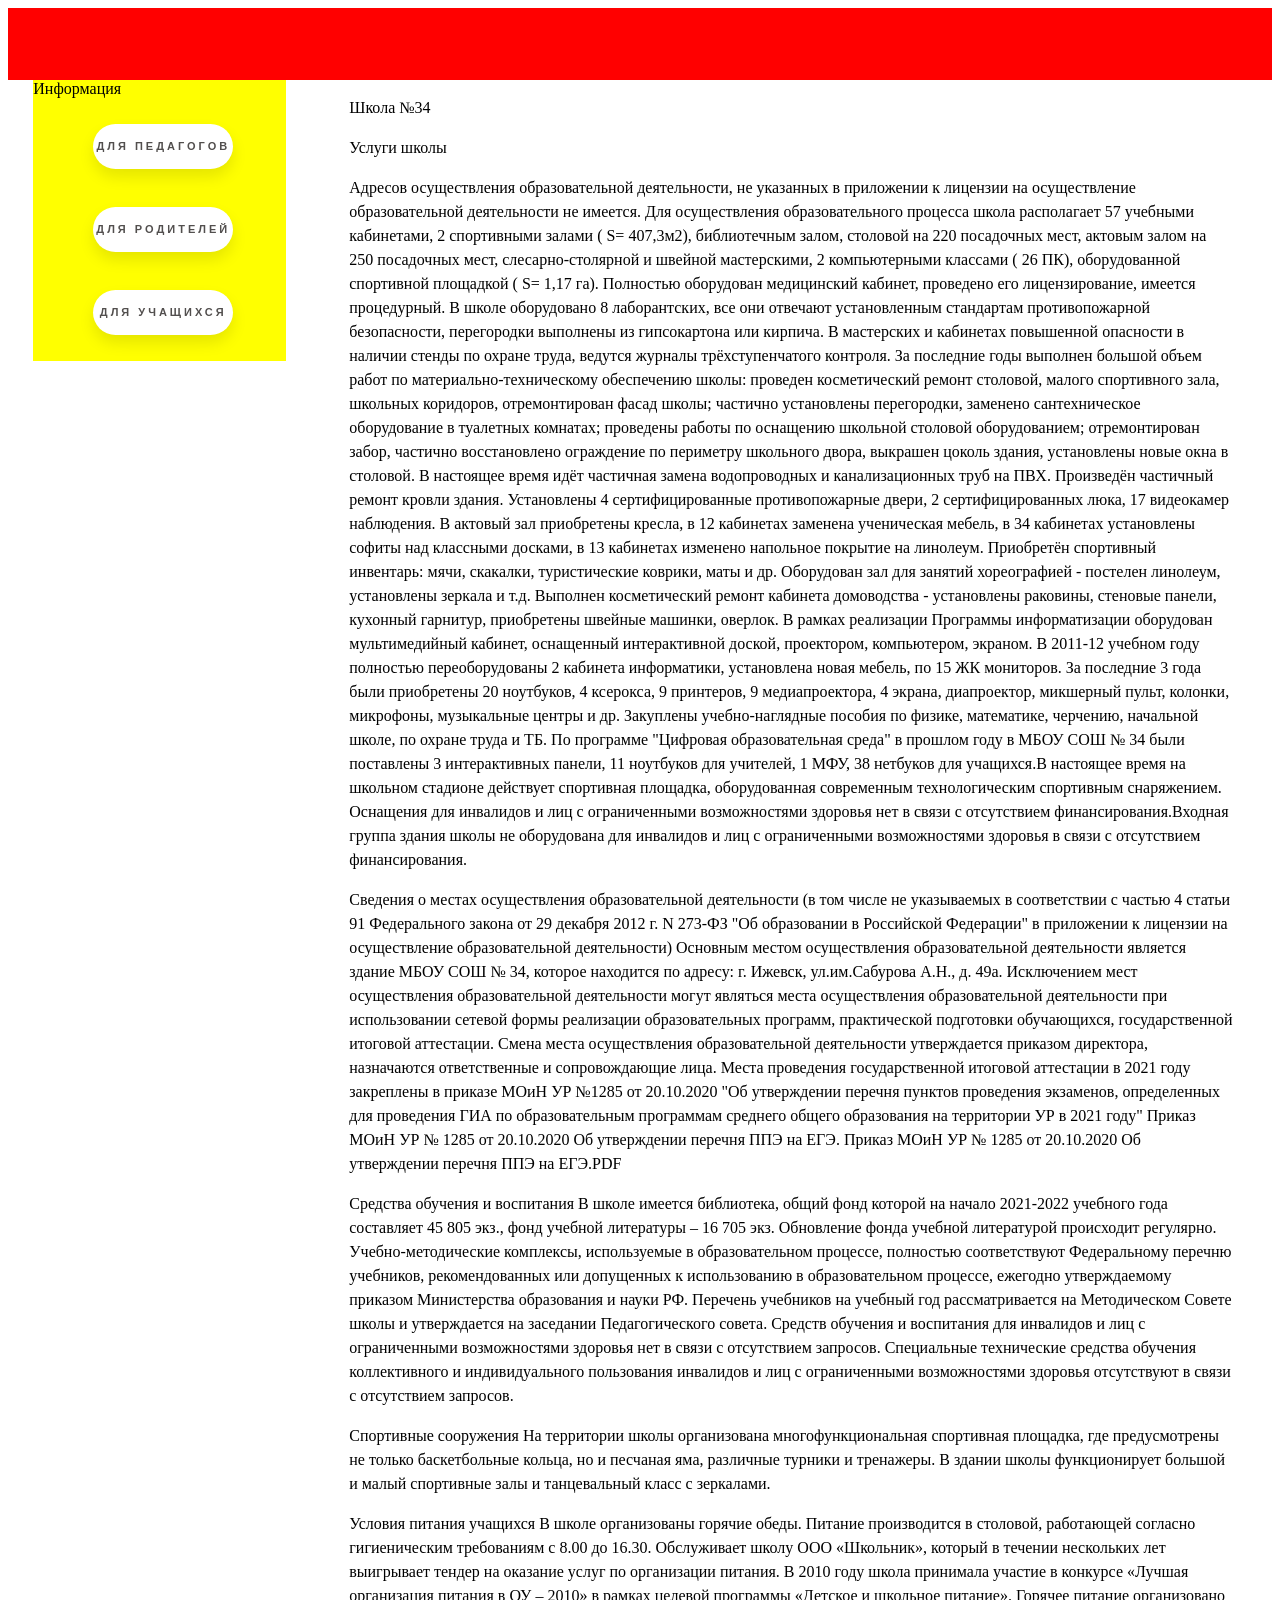
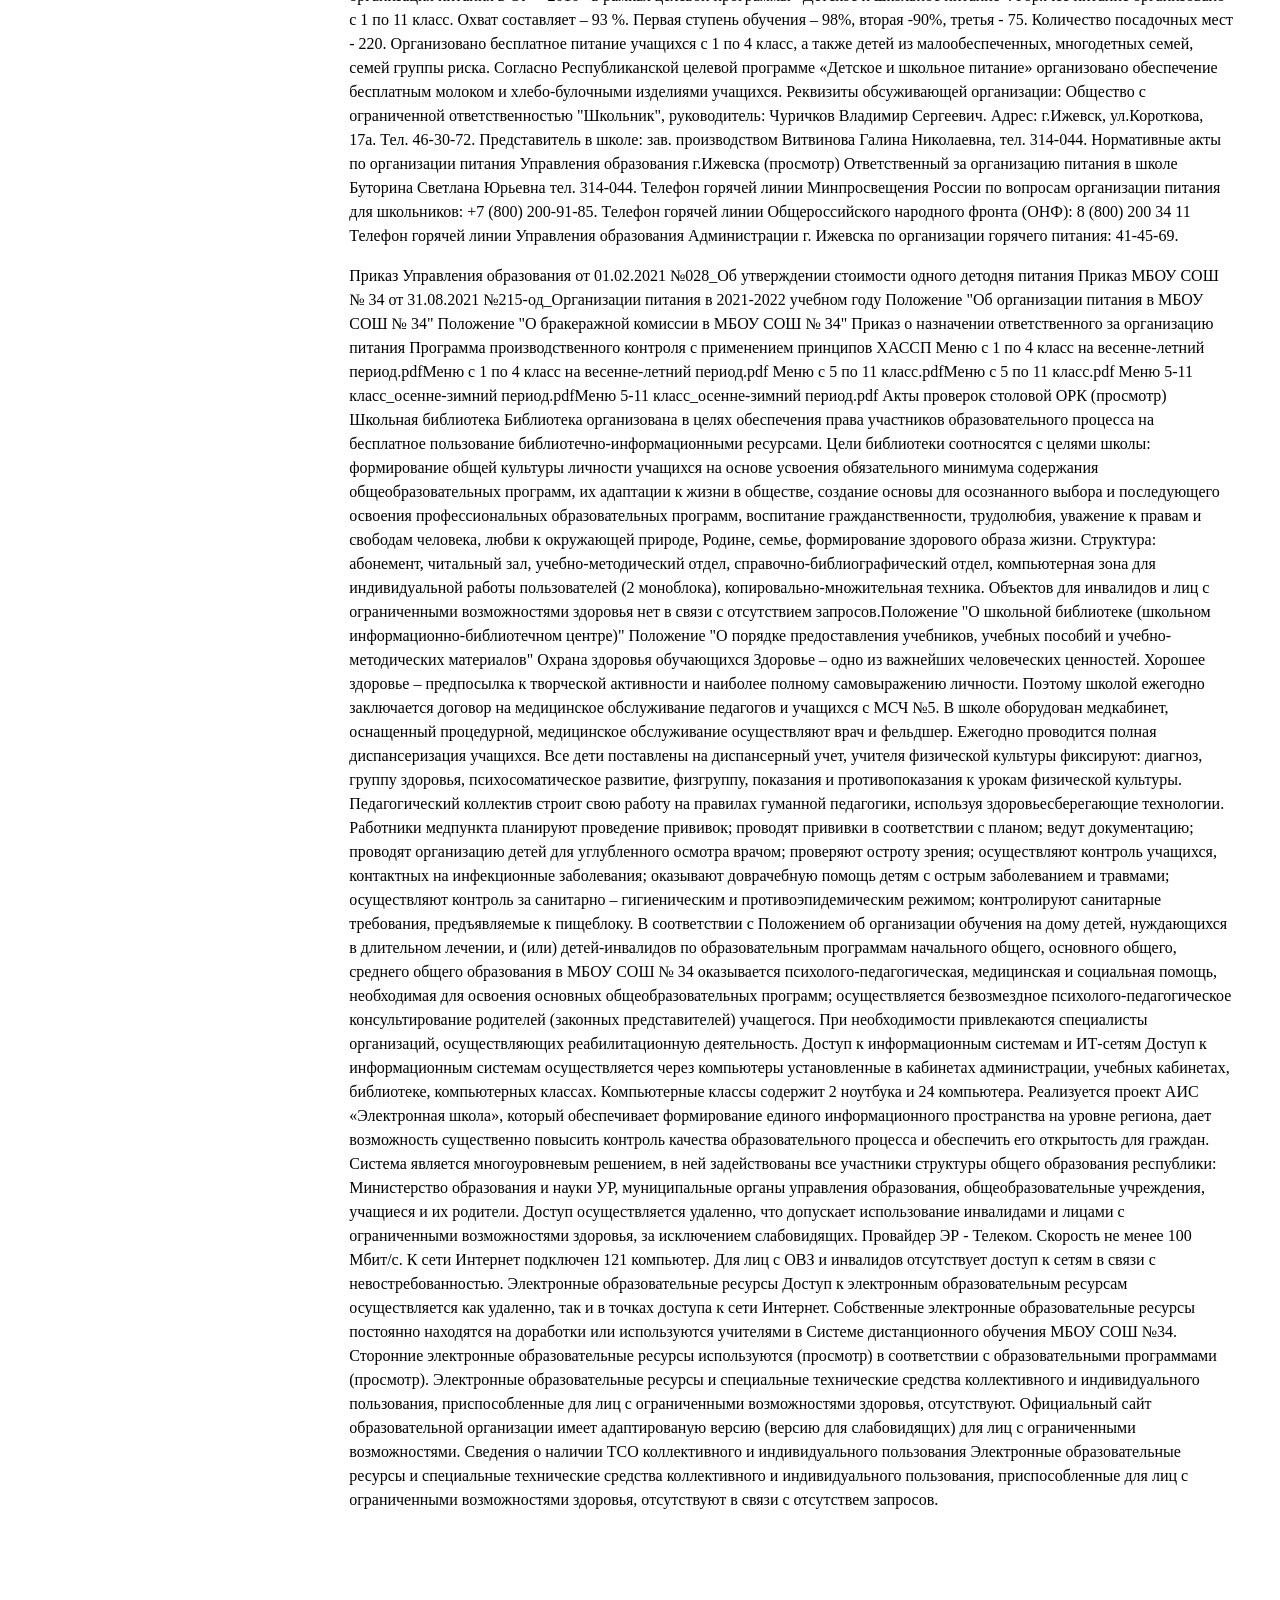
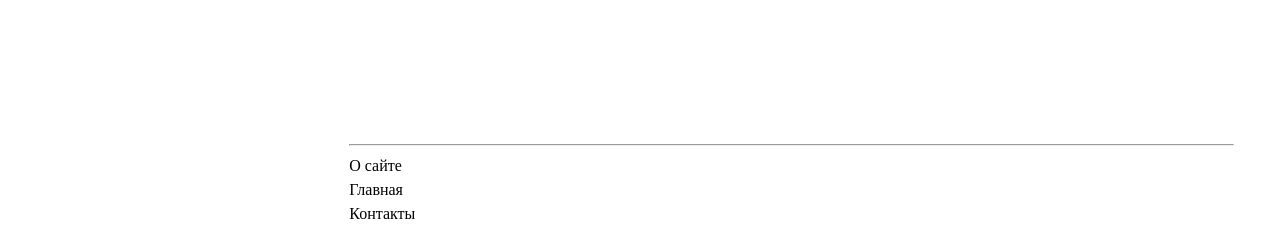
<file: index.html>
<html>
<head>
 <link rel="stylesheet" href="style2.css">
</head>

<body>
<div class = "top">
<br><br><br><br>
</div>

<div class = "left">
	Информация
	<ul>
		<li> <a href="информация_для_педагогов.html" class="floating-button">для педагогов</a>  </li>
		<br>
		<li> <a href="информация для родителей.html" class="floating-button">для родителей</a>  </li>
		<br>
		<li> <a href="информация для учащихся.html" class="floating-button">для учащихся</a> </li>
	</ul>
</div>
<div class = "right">

	<p>Школа №34</p>
	Услуги школы
	<p>
	Адресов осуществления образовательной деятельности, не указанных в приложении к лицензии на осуществление образовательной деятельности не имеется.
        Для осуществления образовательного процесса школа располагает 57 учебными кабинетами, 2 спортивными залами ( S= 407,3м2), библиотечным залом, столовой на 220 посадочных мест, актовым залом на 250 посадочных мест, слесарно-столярной и швейной мастерскими, 2 компьютерными классами ( 26 ПК), оборудованной спортивной площадкой ( S= 1,17 га). Полностью оборудован медицинский кабинет, проведено его лицензирование, имеется процедурный. В школе оборудовано 8 лаборантских, все они отвечают установленным стандартам противопожарной безопасности, перегородки выполнены из гипсокартона или кирпича. В мастерских и кабинетах повышенной опасности в наличии стенды по охране труда, ведутся журналы трёхступенчатого контроля.

               За последние годы выполнен большой объем работ по материально-техническому обеспечению школы: проведен косметический ремонт столовой, малого спортивного зала,  школьных коридоров, отремонтирован фасад школы; частично установлены перегородки, заменено сантехническое оборудование в туалетных комнатах; проведены работы по оснащению школьной столовой оборудованием; отремонтирован забор, частично  восстановлено ограждение по  периметру школьного двора, выкрашен цоколь здания, установлены новые окна в столовой. В настоящее время идёт частичная замена водопроводных и канализационных труб на ПВХ. Произведён частичный ремонт кровли здания. Установлены 4 сертифицированные противопожарные двери, 2 сертифицированных люка, 17 видеокамер наблюдения.  В актовый зал приобретены кресла, в 12 кабинетах заменена ученическая мебель, в 34 кабинетах установлены софиты над классными досками, в 13 кабинетах изменено напольное покрытие  на линолеум. Приобретён спортивный инвентарь: мячи, скакалки, туристические коврики, маты и др.  Оборудован зал для занятий хореографией - постелен линолеум, установлены зеркала и т.д. Выполнен косметический ремонт кабинета домоводства - установлены раковины, стеновые панели, кухонный гарнитур, приобретены швейные машинки, оверлок.  В рамках реализации Программы информатизации  оборудован  мультимедийный кабинет, оснащенный интерактивной доской, проектором, компьютером, экраном. В 2011-12 учебном году полностью переоборудованы 2 кабинета  информатики, установлена новая мебель, по 15 ЖК мониторов.  За последние 3 года были приобретены  20 ноутбуков, 4 ксерокса, 9 принтеров, 9 медиапроектора, 4 экрана, диапроектор, микшерный пульт, колонки, микрофоны, музыкальные центры  и др. Закуплены учебно-наглядные пособия по физике, математике, черчению, начальной школе, по охране труда и ТБ.


           По программе "Цифровая образовательная среда" в прошлом году в МБОУ СОШ № 34  были поставлены  3 интерактивных панели, 11 ноутбуков для учителей, 1 МФУ, 38 нетбуков для учащихся.​

           В настоящее время на школьном стадионе  действует спортивная площадка, оборудованная современным технологическим  спортивным снаряжением.

          Оснащения для инвалидов и лиц с ограниченными возможностями здоровья нет в связи с отсутствием финансирования.​

       Входная группа здания школы не оборудована для инвалидов и лиц с ограниченными возможностями здоровья в связи с отсутствием финансирования.​
<p>
​Сведения о местах осуществления образовательной деятельности
(в том числе не указываемых в соответствии с частью 4 статьи 91 Федерального закона от 29 декабря 2012 г. N 273-ФЗ "Об образовании в Российской Федерации" в приложении к лицензии на осуществление образовательной деятельности)

     Основным местом осуществления образовательной деятельности является здание МБОУ СОШ № 34, которое находится по адресу: г. Ижевск, ул.им.Сабурова А.Н., д. 49а.

     Исключением мест осуществления образовательной деятельности могут являться места осуществления образовательной деятельности при использовании сетевой формы реализации образовательных программ, практической подготовки обучающихся, государственной итоговой аттестации. Смена места осуществления образовательной деятельности утверждается приказом директора, назначаются ответственные и сопровождающие лица.

       Места проведения государственной итоговой аттестации в 2021 году закреплены в приказе МОиН УР №1285 от 20.10.2020 "Об утверждении перечня пунктов проведения экзаменов, определенных для проведения ГИА по образовательным программам среднего общего образования на территории УР в 2021 году"

Приказ МОиН УР № 1285 от 20.10.2020 Об утверждении перечня ППЭ на ЕГЭ. Приказ МОиН УР № 1285 от 20.10.2020 Об утверждении перечня ППЭ на ЕГЭ.PDF​ 
<p>
Средства обучения и воспитания
          В  школе имеется библиотека, общий фонд которой на начало 2021-2022 учебного года  составляет 45 805 экз., фонд учебной литературы – 16 705​ экз. Обновление фонда учебной литературой происходит регулярно.
       Учебно-методические комплексы, используемые в образовательном процессе, полностью соответствуют Федеральному перечню учебников, рекомендованных или допущенных к использованию в образовательном процессе, ежегодно утверждаемому приказом Министерства образования и науки РФ. Перечень учебников на учебный год рассматривается на Методическом Совете школы и утверждается на заседании Педагогического совета.
           Средств обучения и воспитания для инвалидов и лиц с ограниченными возможностями здоровья нет в связи с отсутствием запросов.
           ​ Специальные технические средства обучения коллективного и индивидуального пользования инвалидов и лиц с ограниченными возможностями здоровья отсутствуют в связи с отсутствием запросов.
<p>
Спортивные сооружения
                  На территории школы организована многофункциональная спортивная площадка, где предусмотрены не только баскетбольные кольца, но и песчаная яма, различные турники и тренажеры. 
 ​               В здании школы функционирует большой и малый спортивные залы и танцевальный класс с зеркалами.
              
<p>
Условия питания учащихся
                  В школе организованы горячие обеды. Питание производится  в столовой, работающей согласно гигиеническим требованиям с 8.00 до 16.30.
               Обслуживает школу ООО «Школьник», который в течении нескольких лет выигрывает тендер на оказание услуг по организации питания. В 2010 году  школа принимала участие в конкурсе  «Лучшая организация питания в ОУ – 2010» в рамках целевой программы «Детское и школьное питание». Горячее питание организовано с 1 по 11  класс. Охват составляет – 93 %. Первая ступень обучения – 98%, вторая -90%, третья - 75. Количество посадочных мест - 220.
    Организовано   бесплатное  питание учащихся с 1 по 4 класс, а также детей  из малообеспеченных, многодетных семей, семей группы риска. 
            Согласно Республиканской целевой программе  «Детское и школьное питание» организовано обеспечение бесплатным молоком и хлебо-булочными изделиями учащихся.
              Реквизиты обсуживающей организации: Общество с ограниченной ответственностью "Школьник", руководитель: Чуричков Владимир Сергеевич. Адрес: г.Ижевск, ул.Короткова, 17а. Тел. 46-30-72.
                 Представитель в школе: зав. производством Витвинова Галина Николаевна, тел. 314-044.
         Нормативные акты по организации питания Управления образования г.Ижевска (просмотр)
         Ответственный за организацию питания в школе Буторина Светлана Юрьевна тел. 314-044.
Телефон горячей линии Минпросвещения России по вопросам организации питания для школьников: +7 (800) 200-91-85.

Телефон горячей линии Общероссийского народного  фронта (ОНФ): 8 (800) 200 34 11​

           Телефон горячей линии Управления образования Администрации г. Ижевска по организации горячего питания: 41-45-69.
<p>
       Приказ Управления образования от 01.02.2021 №028_Об утверждении стоимости одного детодня питания
                         
              Приказ МБОУ СОШ № 34 от 31.08.2021 №215-од_Организации питания в 2021-2022 учебном году

              Положение "Об организации питания в МБОУ СОШ № 34"
             
              Положение "О бракеражной комиссии в МБОУ СОШ № 34"  

             Приказ о назначении ответственного за организацию питания ​
 ​
 
            Программа производственного контроля с применением принципов ХАССП   

             Меню с 1 по 4 класс на весенне-летний период.pdfМеню с 1 по 4 класс на весенне-летний период.pdf 
            Меню с 5 по 11 класс.pdfМеню с 5 по 11 класс.pdf
              Меню 5-11 класс_осенне-зимний период.pdfМеню 5-11 класс_осенне-зимний период.pdf
              
             Акты проверок столовой ОРК (просмотр​)
Школьная библиотека
           Библиотека организована в целях обеспечения права участников образовательного процесса на бесплатное пользование библиотечно-информационными ресурсами.

            Цели библиотеки соотносятся с целями школы: формирование общей культуры личности учащихся на основе усвоения обязательного минимума содержания общеобразовательных программ, их адаптации к жизни в обществе, создание основы для осознанного выбора и последующего освоения профессиональных образовательных программ, воспитание гражданственности, трудолюбия, уважение к правам и свободам человека, любви к окружающей природе, Родине, семье, формирование здорового образа жизни.

         Структура: абонемент, читальный зал, учебно-методический отдел, справочно-библиографический отдел, компьютерная зона для индивидуальной работы пользователей (2 моноблока), копировально-множительная техника.
     Объектов для инвалидов и лиц с ограниченными возможностями здоровья нет​ в связи с отсутствием запросов.​
 
Положение "О школьной библиотеке (школьном информационно-библиотечном центре)"
Положение "О порядке предоставления учебников, учебных пособий и учебно-методических материалов"  ​  
 Охрана здоровья обучающихся 
                   Здоровье – одно из важнейших человеческих ценностей. Хорошее здоровье – предпосылка к творческой активности и наиболее полному самовыражению личности. Поэтому школой ежегодно заключается договор на медицинское обслуживание педагогов и учащихся с МСЧ №5.  В школе оборудован медкабинет, оснащенный процедурной, медицинское обслуживание осуществляют врач и фельдшер. Ежегодно проводится полная диспансеризация учащихся. Все дети поставлены на диспансерный учет, учителя физической культуры фиксируют: диагноз, группу здоровья, психосоматическое развитие, физгруппу, показания и противопоказания к урокам физической культуры.
           Педагогический коллектив строит свою работу на правилах гуманной педагогики, используя здоровьесберегающие технологии.
              Работники медпункта планируют проведение прививок; проводят прививки в соответствии с планом; ведут  документацию; проводят организацию детей для углубленного осмотра врачом; проверяют  остроту зрения; осуществляют контроль учащихся, контактных на инфекционные заболевания; оказывают доврачебную помощь детям с острым заболеванием  и  травмами; осуществляют контроль за санитарно – гигиеническим и противоэпидемическим режимом; контролируют санитарные требования, предъявляемые к пищеблоку.
          В соответствии с Положением об организации обучения на дому детей, нуждающихся в длительном лечении, и (или) детей-инвалидов по образовательным программам начального общего, основного общего, среднего общего образования в МБОУ СОШ № 34 оказывается психолого-педагогическая, медицинская и социальная помощь, необходимая для освоения основных общеобразовательных программ; осуществляется безвозмездное психолого-педагогическое консультирование родителей (законных представителей) учащегося. При необходимости привлекаются специалисты организаций, осуществляющих реабилитационную деятельность.                 
Доступ к информационным системам и ИТ-сетям 
                      Доступ к информационным системам осуществляется через компьютеры установленные в кабинетах администрации, учебных кабинетах, библиотеке, компьютерных классах.​ Компьютерные классы содержит 2 ноутбука и 24 компьютера.
 
           Реализуется проект АИС «Электронная школа», который обеспечивает формирование единого информационного пространства на уровне региона, дает возможность существенно повысить контроль качества образовательного процесса и обеспечить его открытость для граждан. Система является многоуровневым решением, в ней задействованы все участники структуры общего образования республики: Министерство образования и науки УР, муниципальные органы управления образования, общеобразовательные учреждения, учащиеся и их родители. Доступ осуществляется удаленно, что допускает использование инвалидами и лицами с ограниченными возможностями здоровья, за исключением слабовидящих.
                  Провайдер ЭР - Телеком. Скорость не менее 100 Мбит/с. К сети Интернет подключен 121 компьютер.
                  Для лиц с ОВЗ и инвалидов отсутствует доступ к сетям в связи с невостребованностью. 
                  

Электронные образовательные ресурсы  
                      Доступ к электронным образовательным ресурсам осуществляется как удаленно, так и в точках доступа к сети Интернет. Собственные электронные образовательные ресурсы постоянно  находятся на доработки или используются учителями в Системе дистанционного обучения МБОУ СОШ №34.​ 
       Сторонние электронные образовательные ресурсы используются (просмотр) в соответствии с образовательными программами (просмотр​). Электронные образовательные ресурсы и специальные технические средства коллективного и индивидуального пользования, приспособленные для лиц с ограниченными возможностями здоровья, отсутствуют.
           Официальный сайт образовательной организации имеет адаптированую версию (версию для слабовидящих) для лиц с ограниченными возможностями. ​
 
Сведения о наличии ТСО коллективного и индивидуального пользования 

Электронные образовательные ресурсы и специальные технические средства коллективного и индивидуального пользования, приспособленные для лиц с ограниченными возможностями здоровья, отсутствуют в связи с отсутствем запросов.
 
<br><br><br><br><br><br><br><br><br><br>

<hr>
О сайте
<br>
Главная
<br>
Контакты

</div>
</body>
</html>
</file>
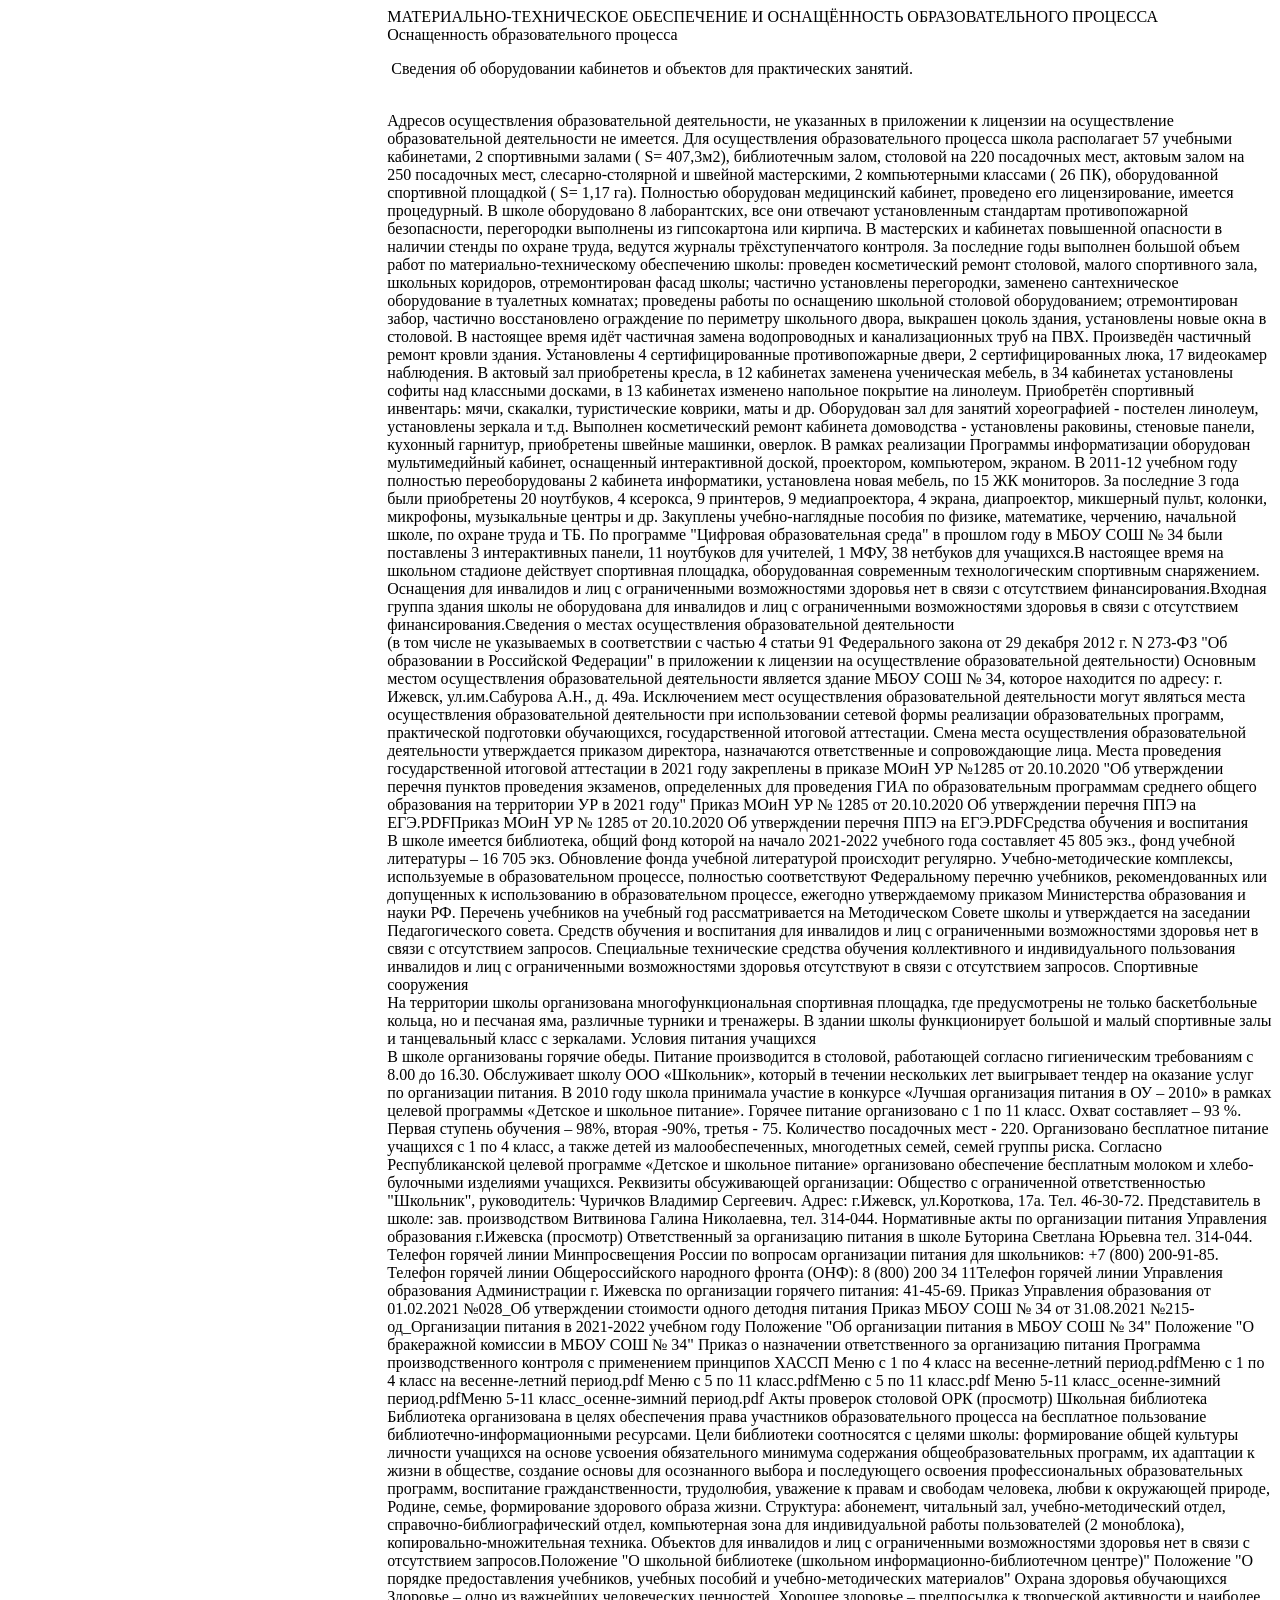
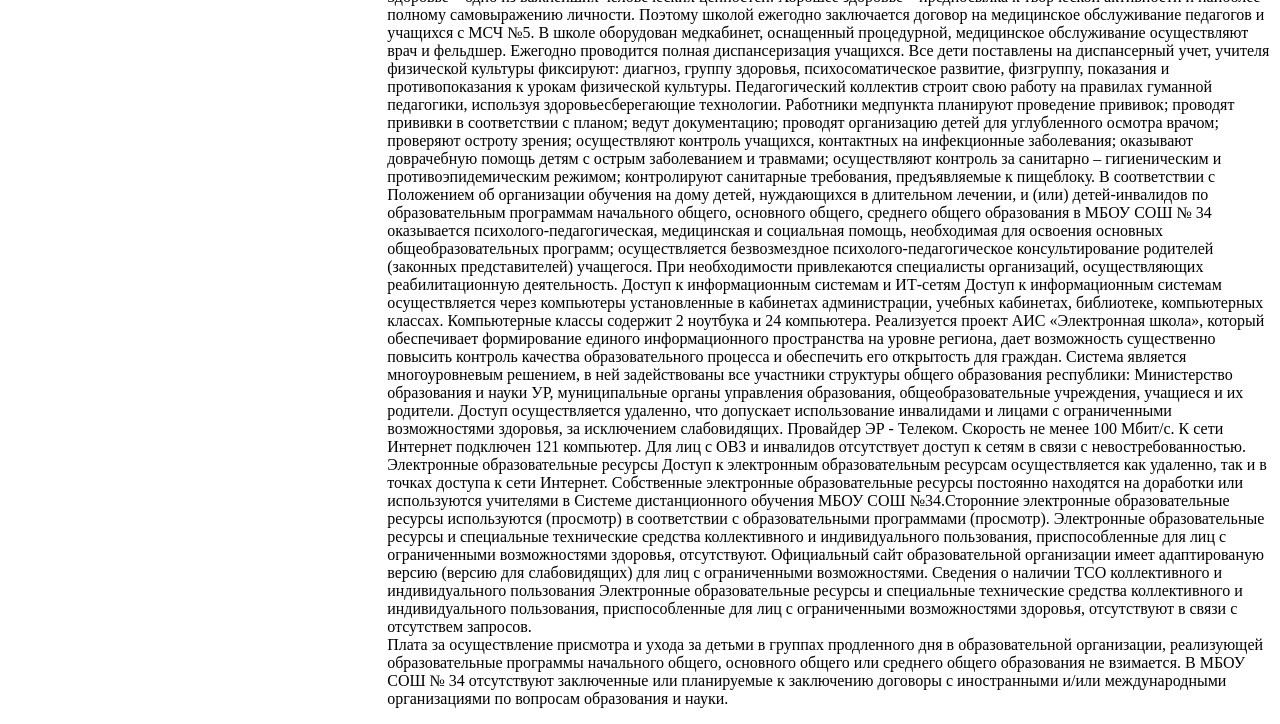
<file: информация для родителей.html>
<html>
<head>
 <link rel="stylesheet" href="style.css">
</head>

<body bgcolor="#FAEBD7">
	
<div class = "right">
​​МАТЕРИАЛЬНО-ТЕХНИЧЕСКОЕ ОБЕСПЕЧЕНИЕ​ И ОСНАЩЁННОСТЬ ОБРАЗОВАТЕЛЬНОГО ПРОЦЕССА

<br>

Оснащенность образовательного процесса<p>

​    Сведения об оборудовании кабинетов и объектов для практических занятий.<p>
<br>
​ 
             Адресов осуществления образовательной деятельности, не указанных в приложении к лицензии на осуществление образовательной деятельности не имеется.
        Для осуществления образовательного процесса школа располагает 57 учебными кабинетами, 2 спортивными залами ( S= 407,3м2), библиотечным залом, столовой на 220 посадочных мест, актовым залом на 250 посадочных мест, слесарно-столярной и швейной мастерскими, 2 компьютерными классами ( 26 ПК), оборудованной спортивной площадкой ( S= 1,17 га). Полностью оборудован медицинский кабинет, проведено его лицензирование, имеется процедурный. В школе оборудовано 8 лаборантских, все они отвечают установленным стандартам противопожарной безопасности, перегородки выполнены из гипсокартона или кирпича. В мастерских и кабинетах повышенной опасности в наличии стенды по охране труда, ведутся журналы трёхступенчатого контроля.

               За последние годы выполнен большой объем работ по материально-техническому обеспечению школы: проведен косметический ремонт столовой, малого спортивного зала,  школьных коридоров, отремонтирован фасад школы; частично установлены перегородки, заменено сантехническое оборудование в туалетных комнатах; проведены работы по оснащению школьной столовой оборудованием; отремонтирован забор, частично  восстановлено ограждение по  периметру школьного двора, выкрашен цоколь здания, установлены новые окна в столовой. В настоящее время идёт частичная замена водопроводных и канализационных труб на ПВХ. Произведён частичный ремонт кровли здания. Установлены 4 сертифицированные противопожарные двери, 2 сертифицированных люка, 17 видеокамер наблюдения.  В актовый зал приобретены кресла, в 12 кабинетах заменена ученическая мебель, в 34 кабинетах установлены софиты над классными досками, в 13 кабинетах изменено напольное покрытие  на линолеум. Приобретён спортивный инвентарь: мячи, скакалки, туристические коврики, маты и др.  Оборудован зал для занятий хореографией - постелен линолеум, установлены зеркала и т.д. Выполнен косметический ремонт кабинета домоводства - установлены раковины, стеновые панели, кухонный гарнитур, приобретены швейные машинки, оверлок.  В рамках реализации Программы информатизации  оборудован  мультимедийный кабинет, оснащенный интерактивной доской, проектором, компьютером, экраном. В 2011-12 учебном году полностью переоборудованы 2 кабинета  информатики, установлена новая мебель, по 15 ЖК мониторов.  За последние 3 года были приобретены  20 ноутбуков, 4 ксерокса, 9 принтеров, 9 медиапроектора, 4 экрана, диапроектор, микшерный пульт, колонки, микрофоны, музыкальные центры  и др. Закуплены учебно-наглядные пособия по физике, математике, черчению, начальной школе, по охране труда и ТБ.


           По программе "Цифровая образовательная среда" в прошлом году в МБОУ СОШ № 34  были поставлены  3 интерактивных панели, 11 ноутбуков для учителей, 1 МФУ, 38 нетбуков для учащихся.​

           В настоящее время на школьном стадионе  действует спортивная площадка, оборудованная современным технологическим  спортивным снаряжением.

          Оснащения для инвалидов и лиц с ограниченными возможностями здоровья нет в связи с отсутствием финансирования.​

       Входная группа здания школы не оборудована для инвалидов и лиц с ограниченными возможностями здоровья в связи с отсутствием финансирования.​

​Сведения о местах осуществления образовательной деятельности
<br>
(в том числе не указываемых в соответствии с частью 4 статьи 91 Федерального закона от 29 декабря 2012 г. N 273-ФЗ "Об образовании в Российской Федерации" в приложении к лицензии на осуществление образовательной деятельности)

     Основным местом осуществления образовательной деятельности является здание МБОУ СОШ № 34, которое находится по адресу: г. Ижевск, ул.им.Сабурова А.Н., д. 49а.

     Исключением мест осуществления образовательной деятельности могут являться места осуществления образовательной деятельности при использовании сетевой формы реализации образовательных программ, практической подготовки обучающихся, государственной итоговой аттестации. Смена места осуществления образовательной деятельности утверждается приказом директора, назначаются ответственные и сопровождающие лица.

       Места проведения государственной итоговой аттестации в 2021 году закреплены в приказе МОиН УР №1285 от 20.10.2020 "Об утверждении перечня пунктов проведения экзаменов, определенных для проведения ГИА по образовательным программам среднего общего образования на территории УР в 2021 году"

Приказ МОиН УР № 1285 от 20.10.2020 Об утверждении перечня ППЭ на ЕГЭ.PDFПриказ МОиН УР № 1285 от 20.10.2020 Об утверждении перечня ППЭ на ЕГЭ.PDF​ 

Средства обучения и воспитания
<br>
          В  школе имеется библиотека, общий фонд которой на начало 2021-2022 учебного года  составляет 45 805 экз., фонд учебной литературы – 16 705​ экз. Обновление фонда учебной литературой происходит регулярно.
       Учебно-методические комплексы, используемые в образовательном процессе, полностью соответствуют Федеральному перечню учебников, рекомендованных или допущенных к использованию в образовательном процессе, ежегодно утверждаемому приказом Министерства образования и науки РФ. Перечень учебников на учебный год рассматривается на Методическом Совете школы и утверждается на заседании Педагогического совета.
           Средств обучения и воспитания для инвалидов и лиц с ограниченными возможностями здоровья нет в связи с отсутствием запросов.
           ​ Специальные технические средства обучения коллективного и индивидуального пользования инвалидов и лиц с ограниченными возможностями здоровья отсутствуют в связи с отсутствием запросов.

Спортивные сооружения
<br>
                  На территории школы организована многофункциональная спортивная площадка, где предусмотрены не только баскетбольные кольца, но и песчаная яма, различные турники и тренажеры. 
 ​               В здании школы функционирует большой и малый спортивные залы и танцевальный класс с зеркалами.
              

Условия питания учащихся
<br>
                  В школе организованы горячие обеды. Питание производится  в столовой, работающей согласно гигиеническим требованиям с 8.00 до 16.30.
               Обслуживает школу ООО «Школьник», который в течении нескольких лет выигрывает тендер на оказание услуг по организации питания. В 2010 году  школа принимала участие в конкурсе  «Лучшая организация питания в ОУ – 2010» в рамках целевой программы «Детское и школьное питание». Горячее питание организовано с 1 по 11  класс. Охват составляет – 93 %. Первая ступень обучения – 98%, вторая -90%, третья - 75. Количество посадочных мест - 220.
    Организовано   бесплатное  питание учащихся с 1 по 4 класс, а также детей  из малообеспеченных, многодетных семей, семей группы риска. 
            Согласно Республиканской целевой программе  «Детское и школьное питание» организовано обеспечение бесплатным молоком и хлебо-булочными изделиями учащихся.
              Реквизиты обсуживающей организации: Общество с ограниченной ответственностью "Школьник", руководитель: Чуричков Владимир Сергеевич. Адрес: г.Ижевск, ул.Короткова, 17а. Тел. 46-30-72.
                 Представитель в школе: зав. производством Витвинова Галина Николаевна, тел. 314-044.
         Нормативные акты по организации питания Управления образования г.Ижевска (просмотр)
         Ответственный за организацию питания в школе Буторина Светлана Юрьевна тел. 314-044.
Телефон горячей линии Минпросвещения России по вопросам организации питания для школьников: +7 (800) 200-91-85.

Телефон горячей линии Общероссийского народного  фронта (ОНФ): 8 (800) 200 34 11​

           Телефон горячей линии Управления образования Администрации г. Ижевска по организации горячего питания: 41-45-69.

       Приказ Управления образования от 01.02.2021 №028_Об утверждении стоимости одного детодня питания
                         
              Приказ МБОУ СОШ № 34 от 31.08.2021 №215-од_Организации питания в 2021-2022 учебном году

              Положение "Об организации питания в МБОУ СОШ № 34"
             
              Положение "О бракеражной комиссии в МБОУ СОШ № 34"  

             Приказ о назначении ответственного за организацию питания ​
 ​
 
            Программа производственного контроля с применением принципов ХАССП   

             Меню с 1 по 4 класс на весенне-летний период.pdfМеню с 1 по 4 класс на весенне-летний период.pdf 
            Меню с 5 по 11 класс.pdfМеню с 5 по 11 класс.pdf
              Меню 5-11 класс_осенне-зимний период.pdfМеню 5-11 класс_осенне-зимний период.pdf
              
             Акты проверок столовой ОРК (просмотр​)
Школьная библиотека
           Библиотека организована в целях обеспечения права участников образовательного процесса на бесплатное пользование библиотечно-информационными ресурсами.

            Цели библиотеки соотносятся с целями школы: формирование общей культуры личности учащихся на основе усвоения обязательного минимума содержания общеобразовательных программ, их адаптации к жизни в обществе, создание основы для осознанного выбора и последующего освоения профессиональных образовательных программ, воспитание гражданственности, трудолюбия, уважение к правам и свободам человека, любви к окружающей природе, Родине, семье, формирование здорового образа жизни.

         Структура: абонемент, читальный зал, учебно-методический отдел, справочно-библиографический отдел, компьютерная зона для индивидуальной работы пользователей (2 моноблока), копировально-множительная техника.
     Объектов для инвалидов и лиц с ограниченными возможностями здоровья нет​ в связи с отсутствием запросов.​
 
Положение "О школьной библиотеке (школьном информационно-библиотечном центре)"
Положение "О порядке предоставления учебников, учебных пособий и учебно-методических материалов"  ​  
 Охрана здоровья обучающихся 
                   Здоровье – одно из важнейших человеческих ценностей. Хорошее здоровье – предпосылка к творческой активности и наиболее полному самовыражению личности. Поэтому школой ежегодно заключается договор на медицинское обслуживание педагогов и учащихся с МСЧ №5.  В школе оборудован медкабинет, оснащенный процедурной, медицинское обслуживание осуществляют врач и фельдшер. Ежегодно проводится полная диспансеризация учащихся. Все дети поставлены на диспансерный учет, учителя физической культуры фиксируют: диагноз, группу здоровья, психосоматическое развитие, физгруппу, показания и противопоказания к урокам физической культуры.
           Педагогический коллектив строит свою работу на правилах гуманной педагогики, используя здоровьесберегающие технологии.
              Работники медпункта планируют проведение прививок; проводят прививки в соответствии с планом; ведут  документацию; проводят организацию детей для углубленного осмотра врачом; проверяют  остроту зрения; осуществляют контроль учащихся, контактных на инфекционные заболевания; оказывают доврачебную помощь детям с острым заболеванием  и  травмами; осуществляют контроль за санитарно – гигиеническим и противоэпидемическим режимом; контролируют санитарные требования, предъявляемые к пищеблоку.
          В соответствии с Положением об организации обучения на дому детей, нуждающихся в длительном лечении, и (или) детей-инвалидов по образовательным программам начального общего, основного общего, среднего общего образования в МБОУ СОШ № 34 оказывается психолого-педагогическая, медицинская и социальная помощь, необходимая для освоения основных общеобразовательных программ; осуществляется безвозмездное психолого-педагогическое консультирование родителей (законных представителей) учащегося. При необходимости привлекаются специалисты организаций, осуществляющих реабилитационную деятельность.                 
Доступ к информационным системам и ИТ-сетям 
                      Доступ к информационным системам осуществляется через компьютеры установленные в кабинетах администрации, учебных кабинетах, библиотеке, компьютерных классах.​ Компьютерные классы содержит 2 ноутбука и 24 компьютера.
 
           Реализуется проект АИС «Электронная школа», который обеспечивает формирование единого информационного пространства на уровне региона, дает возможность существенно повысить контроль качества образовательного процесса и обеспечить его открытость для граждан. Система является многоуровневым решением, в ней задействованы все участники структуры общего образования республики: Министерство образования и науки УР, муниципальные органы управления образования, общеобразовательные учреждения, учащиеся и их родители. Доступ осуществляется удаленно, что допускает использование инвалидами и лицами с ограниченными возможностями здоровья, за исключением слабовидящих.
                  Провайдер ЭР - Телеком. Скорость не менее 100 Мбит/с. К сети Интернет подключен 121 компьютер.
                  Для лиц с ОВЗ и инвалидов отсутствует доступ к сетям в связи с невостребованностью. 
                  

Электронные образовательные ресурсы  
                      Доступ к электронным образовательным ресурсам осуществляется как удаленно, так и в точках доступа к сети Интернет. Собственные электронные образовательные ресурсы постоянно  находятся на доработки или используются учителями в Системе дистанционного обучения МБОУ СОШ №34.​ 
       Сторонние электронные образовательные ресурсы используются (просмотр) в соответствии с образовательными программами (просмотр​). Электронные образовательные ресурсы и специальные технические средства коллективного и индивидуального пользования, приспособленные для лиц с ограниченными возможностями здоровья, отсутствуют.
           Официальный сайт образовательной организации имеет адаптированую версию (версию для слабовидящих) для лиц с ограниченными возможностями. ​
 
Сведения о наличии ТСО коллективного и индивидуального пользования 

Электронные образовательные ресурсы и специальные технические средства коллективного и индивидуального пользования, приспособленные для лиц с ограниченными возможностями здоровья, отсутствуют в связи с отсутствем запросов.
<br>
Плата за осуществление присмотра и ухода за детьми в группах продленного дня в образовательной организации, реализующей образовательные программы начального общего, основного общего или среднего общего образования не взимается.

В МБОУ СОШ № 34 отсутствуют заключенные или планируемые к заключению договоры с иностранными и/или международными организациями по вопросам образования и науки.
</body>
</html>
</file>
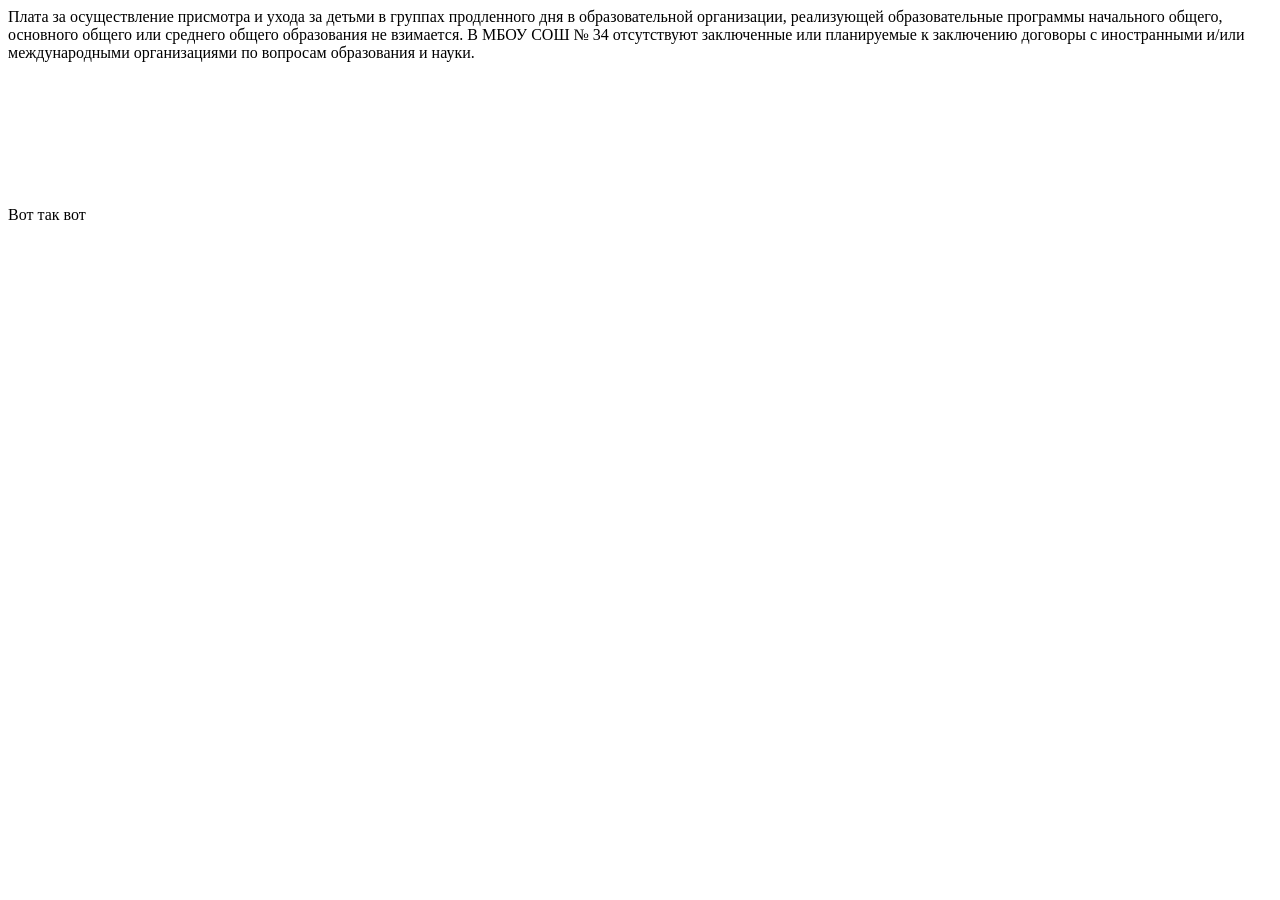
<file: информация_для_педагогов.html>
<html>
<head>
 <link rel="stylesheet" href="style.css">
</head>

<body bgcolor="#FAEBD7">

Плата за осуществление присмотра и ухода за детьми в группах продленного дня в образовательной организации, реализующей образовательные программы начального общего, основного общего или среднего общего образования не взимается.

В МБОУ СОШ № 34 отсутствуют заключенные или планируемые к заключению договоры с иностранными и/или международными организациями по вопросам образования и науки.
<br><br><br><br><br><br><br><br><br>
Вот так вот 
</body>
</html>
</file>
<file: style2.css>
body {
  background: url(https://html5book.ru/wp-content/uploads/2015/07/background39.png);
}
.floating-button {
  text-decoration: none;
  display: inline-block;
  width: 140px;
  height: 45px;
  line-height: 45px;
  border-radius: 45px;
  margin: 10px 20px;
  font-family: 'Montserrat', sans-serif;
  font-size: 11px;
  text-transform: uppercase;
  text-align: center;
  letter-spacing: 3px;
  font-weight: 600;
  color: #524f4e;
  background: white;
  box-shadow: 0 8px 15px rgba(0, 0, 0, .1);
  transition: .3s;
}
.floating-button:hover {
  background: #2EE59D;
  box-shadow: 0 15px 20px rgba(46, 229, 157, .4);
  color: white;
  transform: translateY(-7px);
}

a.boot {
  -webkit-transform: translate3D(0, 0, 0);
  -webkit-backface-visibility: hidden;
  color: #2d2d2d;
  padding: 14px 24px 12px;
  font-family: "Helvetica";
  letter-spacing: 1px;
  text-transform: uppercase;
  font-weight: 400;
  font-size: 20px;
  position: relative;
  overflow: hidden;
  text-decoration: none;
  display:block;
  width:90px;
  margin:20px auto;
  text-align:center;
}
a.boot:after {
  padding: 0;
  border: 2px solid #000000;
  content: '';
  width: 95%;
  height: 46px;
  display: block;
  position: absolute;
  z-index: -2;
  top: 0;
  left: 0;
}
a.boot:before {
  -webkit-transition: all 0s ease-in-out;
  -moz-transition: all 0s ease-in-out;
  -o-transition: all 0s ease-in-out;
  transition: all 0s ease-in-out;
  content: '';
  width: 100%;
  height: 60px;
  display: block;
  position: absolute;
  z-index: -1;
  border-left: 15px solid white;
  box-shadow: -20px 30px 30px white;
  background: transparent;
  top: 0px;
  left: -15px;
  margin-left: -1px;
  -webkit-transform: translate(0, 0);
  -moz-transform: translate(0, 0);
  -ms-transform: translate(0, 0);
  -o-transform: translate(0, 0);
  transform: translate(0, 0);
}



ul{ list-style-type: none;}
body {
  background: url(https://html5book.ru/wp-content/uploads/2015/07/background39.png);
  Highlight: 1.5;
}
.left
{float: left;
width: 20%;
background-color:yellow;
margin-left:2%;
}

.right{float: left;
width: 70%;
line-height:1.5;
padding-left:5%;
display: block;
background-color: white;
}
.top
{width:100%;
background-color:red;}
</file>
<file: style.css>
.container{
	width: 100%;
	max-width: 1024px;
	padding: 0 15px;
	margin: 0 auto;
	
}
.logo
{float: left;
}
nav 
{float: right;}
nav ul {
	margin: 0;
	padding: 0;
	list-style: none;
}
nav li 
{display: inline-block;
}
/* подвал на всю страницу*/
.container:after{
	content:"";
	display: table;
	clear: both;
}
nav
{background-color: #FFE4C4;}

nav a {
	text-decoration: none;
	line-height: 80px;
}
.left 
{float: left;
width: 30%;}
.right 
{float: right;
width: 70%;}

/* стиль фона с кнопками из информации*/
body {
  background: url(https://html5book.ru/wp-content/uploads/2015/07/background39.png);
}
.floating-button {
  text-decoration: none;
  display: inline-block;
  width: 140px;
  height: 45px;
  line-height: 45px;
  border-radius: 45px;
  margin: 10px 20px;
  font-family: 'Montserrat', sans-serif;
  font-size: 11px;
  text-transform: uppercase;
  text-align: center;
  letter-spacing: 3px;
  font-weight: 600;
  color: #524f4e;
  background: white;
  box-shadow: 0 8px 15px rgba(0, 0, 0, .1);
  transition: .3s;
}
.floating-button:hover {
  background: #2EE59D;
  box-shadow: 0 15px 20px rgba(46, 229, 157, .4);
  color: white;
  transform: translateY(-7px);
}

a.boot {
  -webkit-transform: translate3D(0, 0, 0);
  -webkit-backface-visibility: hidden;
  color: #2d2d2d;
  padding: 14px 24px 12px;
  font-family: "Helvetica";
  letter-spacing: 1px;
  text-transform: uppercase;
  font-weight: 400;
  font-size: 20px;
  position: relative;
  overflow: hidden;
  text-decoration: none;
  display:block;
  width:90px;
  margin:20px auto;
  text-align:center;
}
a.boot:after {
  padding: 0;
  border: 2px solid #000000;
  content: '';
  width: 95%;
  height: 46px;
  display: block;
  position: absolute;
  z-index: -2;
  top: 0;
  left: 0;
}
a.boot:before {
  -webkit-transition: all 0s ease-in-out;
  -moz-transition: all 0s ease-in-out;
  -o-transition: all 0s ease-in-out;
  transition: all 0s ease-in-out;
  content: '';
  width: 100%;
  height: 60px;
  display: block;
  position: absolute;
  z-index: -1;
  border-left: 15px solid white;
  box-shadow: -20px 30px 30px white;
  background: transparent;
  top: 0px;
  left: -15px;
  margin-left: -1px;
  -webkit-transform: translate(0, 0);
  -moz-transform: translate(0, 0);
  -ms-transform: translate(0, 0);
  -o-transform: translate(0, 0);
  transform: translate(0, 0);
}
/* кнопка в тексте*/
 a.boot:hover:before, a.boot:active:before, a.boot:focus:before {
  -webkit-transition: all 0.4s ease-in-out;
  -moz-transition: all 0.4s ease-in-out;
  -o-transition: all 0.4s ease-in-out;
  transition: all 0.4s ease-in-out;
  -webkit-transform: translate(115%, 0);
  -moz-transform: translate(115%, 0);
  -ms-transform: translate(115%, 0);
  -o-transform: translate(115%, 0);
  transform: translate(115%, 0);
}
</file>
